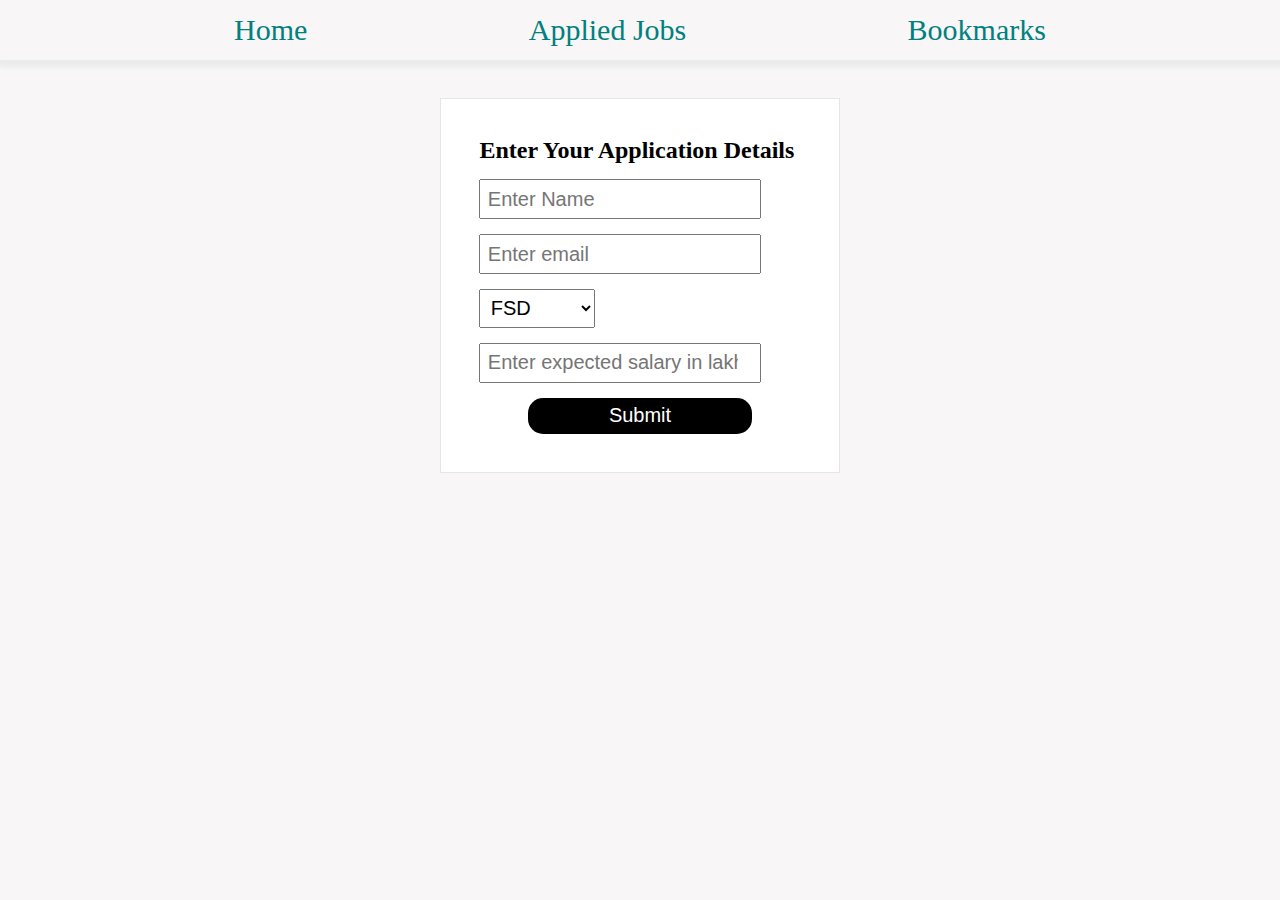
<file: masaiappliedjob sort/index.html>
<!DOCTYPE html>
<html lang="en">
  <head>
    <meta charset="UTF-8" />
    <meta http-equiv="X-UA-Compatible" content="IE=edge" />
    <meta name="viewport" content="width=device-width, initial-scale=1.0" />
    <title>Home Page</title>
    <link rel="stylesheet" href="index.css" />
  </head>

  <body>
    <div id="links">
      <div><a href="index.html">Home</a></div>
      <div><a href="applied.html">Applied Jobs</a></div>
      <div><a href="bookmark.html">Bookmarks</a></div>
    </div>
    <form action="" id="form">
      <h2>Enter Your Application Details</h2>
      <input placeholder="Enter Name" id="name"   type="text" />
      <input placeholder="Enter email" type="email"   id="email" />
      <select name="role" id="role">
        <option value="FSD">FSD</option>
        <option value="Backend">Backend</option>
        <option value="Frontend">Frontend</option>
      </select>
      <input id="salary"
        type="number"
        placeholder="Enter expected salary in lakhs per annum "
      />
      <input id="submit" type="submit" name="submit" value="Submit" />
    </form>
  </body>
  <script>
    document.querySelector("#form").addEventListener("submit",jobsubmit)
    var jobarr= JSON.parse(localStorage.getItem("joblist"))||[];
    function jobsubmit(){
      event.preventDefault();
     
       
      var jobobj={
                    personname: form.name.value,
                    personemail:form.email.value,
                    personrole:form.role.value,
                    personsalary:form.salary.value,
                 };
            jobarr.push(jobobj)
            console.log(jobarr)
                 
            localStorage.setItem("joblist",JSON.stringify(jobarr));
          
            window.location.href="applied.html"
    }

    
  </script>
</html>
</file>
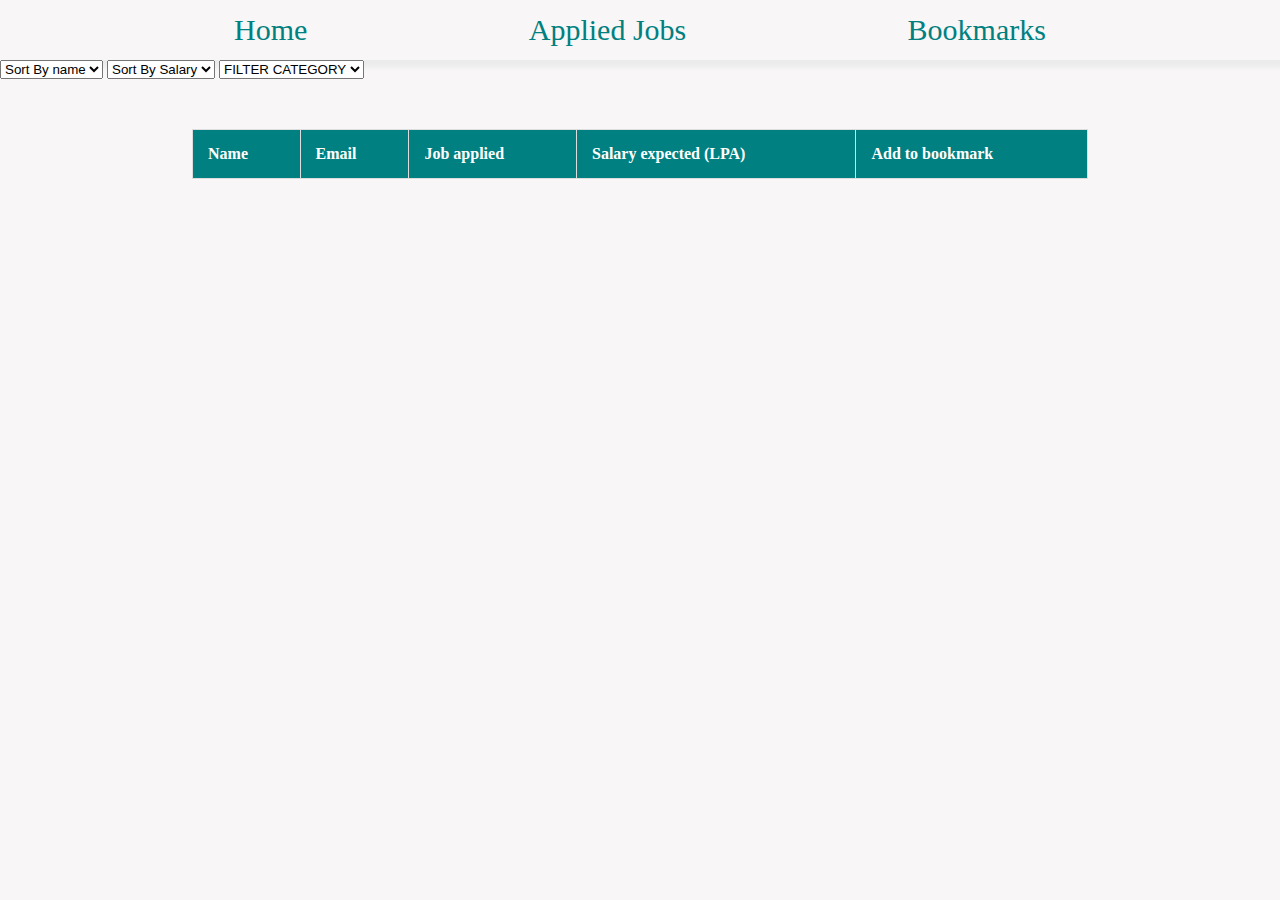
<file: masaiappliedjob sort/applied.html>
<!DOCTYPE html>
<html lang="en">
  <head>
    <meta charset="UTF-8" />
    <meta http-equiv="X-UA-Compatible" content="IE=edge" />
    <meta name="viewport" content="width=device-width, initial-scale=1.0" />
    <title>Database</title>
    <link rel="stylesheet" href="commonStyles.css" />
  </head>

  <body>
    <div id="links">
      <div><a href="index.html">Home</a></div>
      <div><a href="applied.html">Applied Jobs</a></div>
      <div><a href="bookmark.html">Bookmarks</a></div>
    </div>
       
     

    <select id="sortnames">

      <option>Sort By name</option>
      <option value="asc">Ascending</option>
      <option value="dsc">Descending</option>
    </select>
       
    <select id="sortsalary">

      <option>Sort By Salary</option>
      <option value="htl">High to Low</option>
      <option value="lth">Low to High</option>
    </select>

    <select id="filterrole"  onchange="handlefilter()">
      <option>FILTER CATEGORY</option>
      <option>FSD</option>
      <option value="Frontend">FRONTEND</option>
      <option value="Backend">BACKEND</option>
    </select>


    <main>
      <table>
        <thead>
          <tr>
            <th>Name</th>
            <th>Email</th>
            <th>Job applied</th>
            <th>Salary expected (LPA)</th>
            <th>Add to bookmark</th>
          </tr>
        </thead>
        <tbody id="body">
          <!-- Append your output to tbody -->
        </tbody>
      </table>
    </main>
  </body>
  <script>
    //you need to code here
     var jobarr=JSON.parse(localStorage.getItem("joblist"))
     displaydata(jobarr)

    //  filter category function
     
    function handlefilter(){
      var work= document.getElementById("filterrole").value;
      var filterlist=jobarr.filter(function(elem){
        return elem.personrole==work;
      })
      displaydata(filterlist)
    }

    //  salarsort function
    document.querySelector("#sortsalary").addEventListener("change",handlesalarysort)

function handlesalarysort(){
  var sallary=document.querySelector("#sortsalary").value
  if(sallary=="htl"){
    jobarr.sort(function(a,b){
     return a.personslary-b.personsalary
    });
    displaydata(jobarr)
  }

  if(sallary=="lth"){
    jobarr.sort(function(a,b){
     return b.personslary-a.personsalary
    });
    displaydata(jobarr)
  }
}
    // alphbetsort function
     document.querySelector("#sortnames").addEventListener("change",handlenamesort)

      function handlenamesort(){
        var selected=document.querySelector("#sortnames").value
        
        if(selected=="asc")
        {
          jobarr.sort (function(a,b){
            var X=a.personname.toUpperCase();
            var Y=b.personname.toUpperCase();
            if(X>Y){return 1;}

              if(X<Y){return-1;}
              return 0;
          });
          displaydata(jobarr)   
        }
        
        if(selected=="Dsc")
        {
          jobarr.sort (function(a,b){
            var X=a.personname.toUpperCase();
            var Y=b.personname.toUpperCase();
            if(X>Y){return -1;}

              if(X<Y){return 1;}
              return 0;
          });
             displaydata(jobarr)   
        }
                 
      }

     
      var bookmarkarr=JSON.parse(localStorage.getItem("samplebookmark"))||[];

     function displaydata(data){
        document.querySelector("tbody").innerHTML=""
      data.forEach(function(elem){
         
     var tr=document.createElement("tr")

     var td1=document.createElement("td")
       td1.innerText=elem.personname
     var td2=document.createElement("td")
     td2.innerText=elem.personemail

     var td3=document.createElement("td")
       
     td3.innerText=elem.personrole


     var td4=document.createElement("td")
   
     td4.innerText=elem.personsalary


     var td5=document.createElement("td")
     td5.innerText="Bookmark"
     td5.style.color="blue"
     td5.style.cursor="pointer"

     td5.addEventListener("click",function(){

      bookmarkfun(elem)
     });
     


     tr.append(td1,td2,td3,td4,td5)

     document.querySelector("tbody").append(tr);

      });
     }

     function bookmarkfun(elem){
        bookmarkarr.push(elem)
        localStorage.setItem("samplebookmark",JSON.stringify(bookmarkarr))
     }

  </script>
</html>
</file>
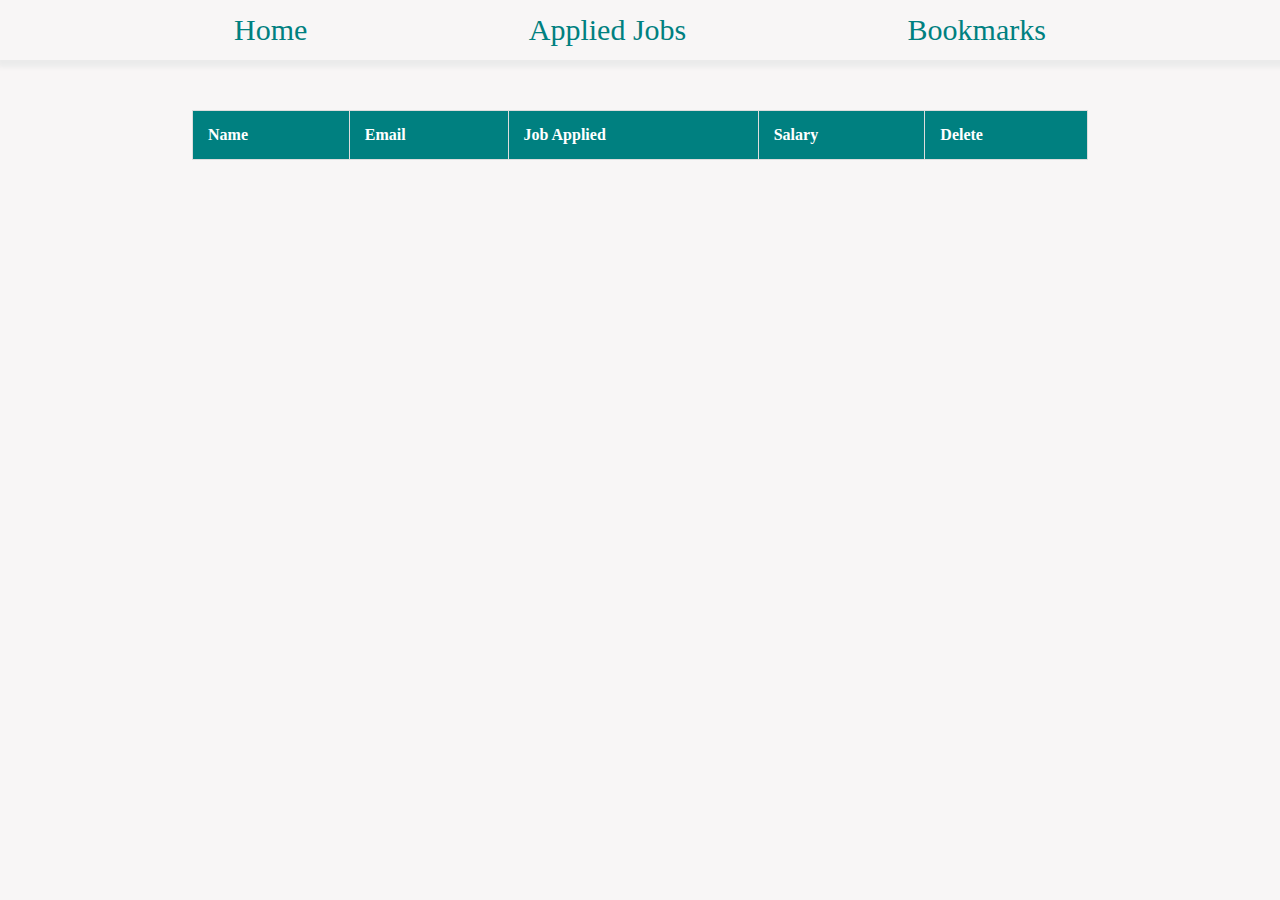
<file: masaiappliedjob sort/bookmark.html>
<!DOCTYPE html>
<html lang="en">
  <head>
    <meta charset="UTF-8" />
    <meta http-equiv="X-UA-Compatible" content="IE=edge" />
    <meta name="viewport" content="width=device-width, initial-scale=1.0" />
    <title>Admitted</title>
    <style>
      .deletetext{
        color: red;
        cursor: pointer;
        
      }
    </style>
    <link rel="stylesheet" href="commonStyles.css" />
  </head>

  <body>
    <div id="links">
      <div><a href="index.html">Home</a></div>
      <div><a href="applied.html">Applied Jobs</a></div>
      <div><a href="bookmark.html">Bookmarks</a></div>
    </div>
    
     

    <main>
      <table>
        <thead>
          <tr>
            <th>Name</th>
            <th>Email</th>
            <th>Job Applied</th>
            <th>Salary</th>
            <th>Delete</th>
          </tr>
        </thead>
        <tbody id="body"></tbody>
      </table>
    </main>
  </body>
  <script>
    //you need to code here

    var bookmark=JSON.parse(localStorage.getItem("samplebookmark"))
      
     displaydata(bookmark)

     

    function displaydata(data){
        
        data.forEach(function(elem,index){
           
       var tr=document.createElement("tr")
  
       var td1=document.createElement("td")
         td1.innerText=elem.personname
       var td2=document.createElement("td")
       td2.innerText=elem.personemail
  
       var td3=document.createElement("td")
         
       td3.innerText=elem.personrole
  
  
       var td4=document.createElement("td")
     
       td4.innerText=elem.personsalary
  
       var td5=document.createElement("td")
      td5.innerText="Delete"

      td5.setAttribute("class","deletetext");
      td5.addEventListener("click",function(){
        deleteItem(elem,index);
      });
       
  
  
       tr.append(td1,td2,td3,td4,td5)
  
       document.querySelector("tbody").append(tr);
  
        });
       }

       function deleteItem(elem,index){
         bookmark.splice(index,1)
         localStorage.setItem("samplebookmark",JSON.stringify(bookmark));
         window.location.reload();
       }
  </script>
</html>
</file>
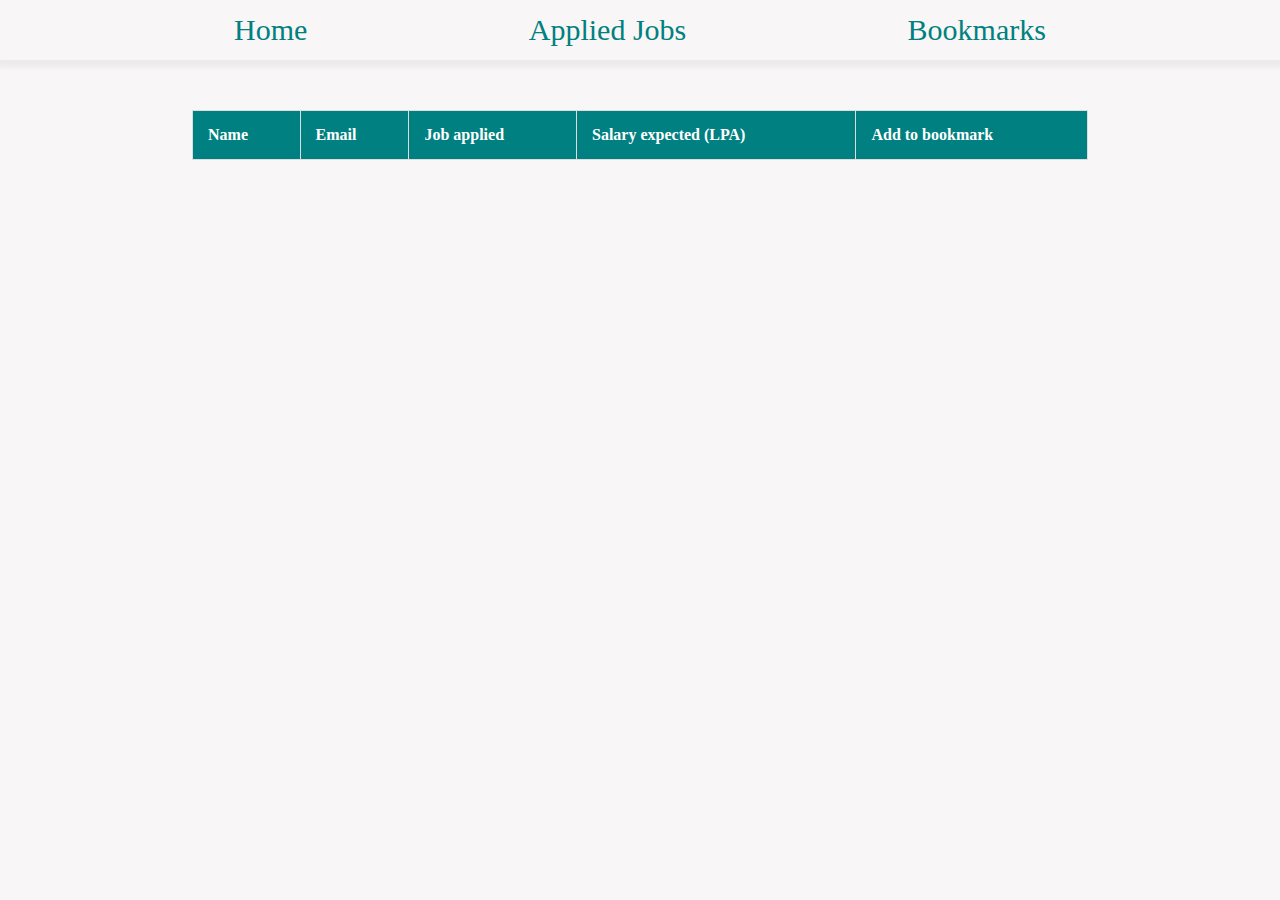
<file: masaijob/applied.html>
<!DOCTYPE html>
<html lang="en">
  <head>
    <meta charset="UTF-8" />
    <meta http-equiv="X-UA-Compatible" content="IE=edge" />
    <meta name="viewport" content="width=device-width, initial-scale=1.0" />
    <title>Database</title>
    <link rel="stylesheet" href="commonStyles.css" />
  </head>

  <body>
    <div id="links">
      <div><a href="index.html">Home</a></div>
      <div><a href="applied.html">Applied Jobs</a></div>
      <div><a href="bookmark.html">Bookmarks</a></div>
    </div>

    <main>
      <table>
        <thead>
          <tr>
            <th>Name</th>
            <th>Email</th>
            <th>Job applied</th>
            <th>Salary expected (LPA)</th>
            <th>Add to bookmark</th>
          </tr>
        </thead>
        <tbody id="body">
          <!-- Append your output to tbody -->
        </tbody>
      </table>
    </main>
  </body>
  <script>
    //you need to code here
     var jobarr=JSON.parse(localStorage.getItem("joblist"))
      
     displaydata(jobarr)
       

    //  var sum=jobarr.reduce(function (acc,elem) {
    //    return acc+Number(elem.personsalary);
    //  },0);
    //       console.log(sum)
      var bookmarkarr=JSON.parse(localStorage.getItem("samplebookmark"))||[];

     function displaydata(data){
        
      data.forEach(function(elem){
         
     var tr=document.createElement("tr")

     var td1=document.createElement("td")
       td1.innerText=elem.personname
     var td2=document.createElement("td")
     td2.innerText=elem.personemail

     var td3=document.createElement("td")
       
     td3.innerText=elem.personrole


     var td4=document.createElement("td")
   
     td4.innerText=elem.personsalary


     var td5=document.createElement("td")
     td5.innerText="Bookmark"
     td5.style.color="blue"
     td5.style.cursor="pointer"

     td5.addEventListener("click",function(){

      bookmarkfun(elem)
     });
     


     tr.append(td1,td2,td3,td4,td5)

     document.querySelector("tbody").append(tr);

      });
     }

     function bookmarkfun(elem){
        bookmarkarr.push(elem)
        localStorage.setItem("samplebookmark",JSON.stringify(bookmarkarr))
     }
  </script>
</html>
</file>
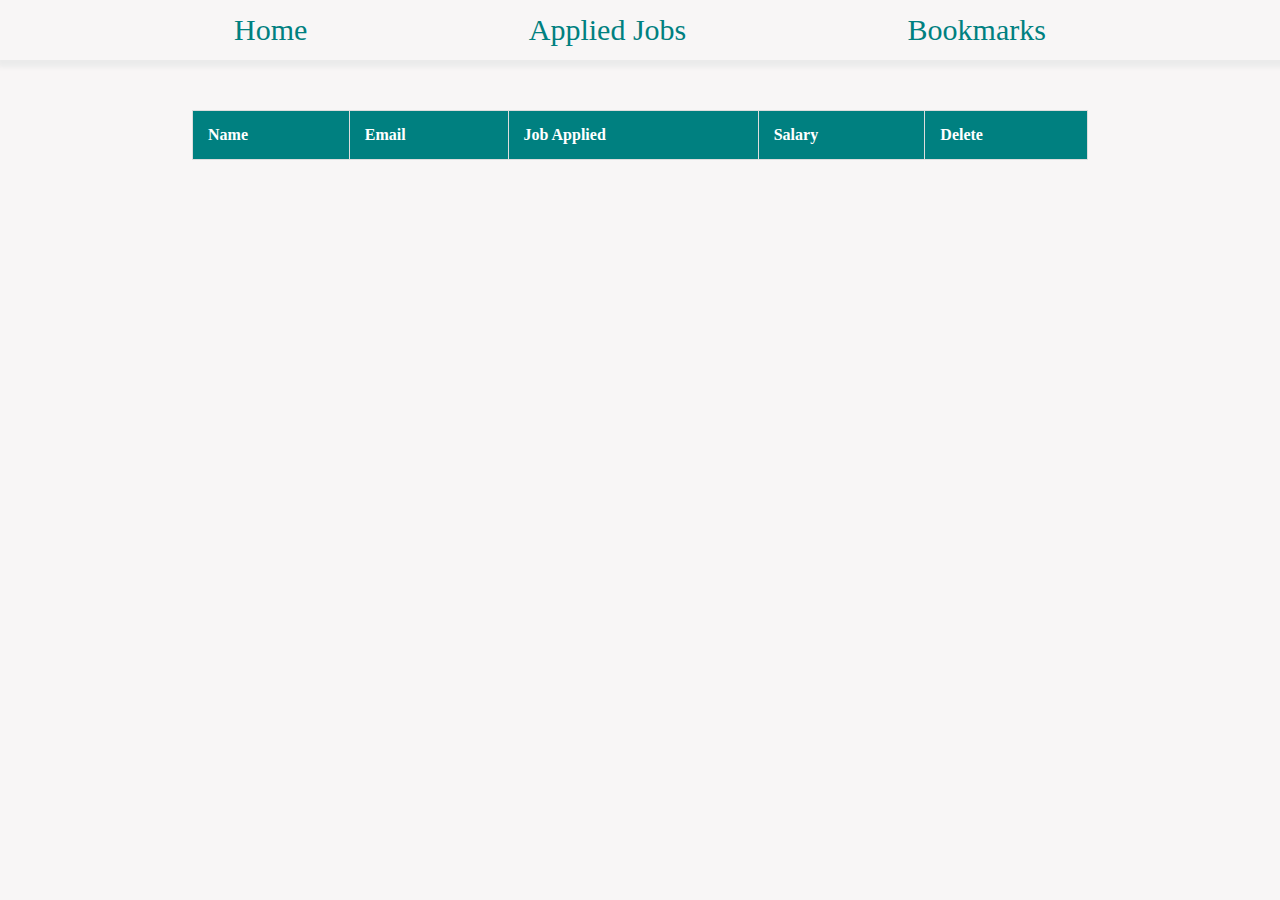
<file: masaijob/bookmark.html>
<!DOCTYPE html>
<html lang="en">
  <head>
    <meta charset="UTF-8" />
    <meta http-equiv="X-UA-Compatible" content="IE=edge" />
    <meta name="viewport" content="width=device-width, initial-scale=1.0" />
    <title>Admitted</title>
    <style>
      .deletetext{
        color: red;
        cursor: pointer;
        
      }
    </style>
    <link rel="stylesheet" href="commonStyles.css" />
  </head>

  <body>
    <div id="links">
      <div><a href="index.html">Home</a></div>
      <div><a href="applied.html">Applied Jobs</a></div>
      <div><a href="bookmark.html">Bookmarks</a></div>
    </div>
    <main>
      <table>
        <thead>
          <tr>
            <th>Name</th>
            <th>Email</th>
            <th>Job Applied</th>
            <th>Salary</th>
            <th>Delete</th>
          </tr>
        </thead>
        <tbody id="body"></tbody>
      </table>
    </main>
  </body>
  <script>
    //you need to code here

    var bookmark=JSON.parse(localStorage.getItem("samplebookmark"))
      
     displaydata(bookmark)

     

    function displaydata(data){
        
        data.forEach(function(elem,index){
           
       var tr=document.createElement("tr")
  
       var td1=document.createElement("td")
         td1.innerText=elem.personname
       var td2=document.createElement("td")
       td2.innerText=elem.personemail
  
       var td3=document.createElement("td")
         
       td3.innerText=elem.personrole
  
  
       var td4=document.createElement("td")
     
       td4.innerText=elem.personsalary
  
       var td5=document.createElement("td")
      td5.innerText="Delete"

      td5.setAttribute("class","deletetext");
      td5.addEventListener("click",function(){
        deleteItem(elem,index);
      });
       
  
  
       tr.append(td1,td2,td3,td4,td5)
  
       document.querySelector("tbody").append(tr);
  
        });
       }

       function deleteItem(elem,index){
         bookmark.splice(index,1)
         localStorage.setItem("samplebookmark",JSON.stringify(bookmark));
         window.location.reload();
       }
  </script>
</html>
</file>
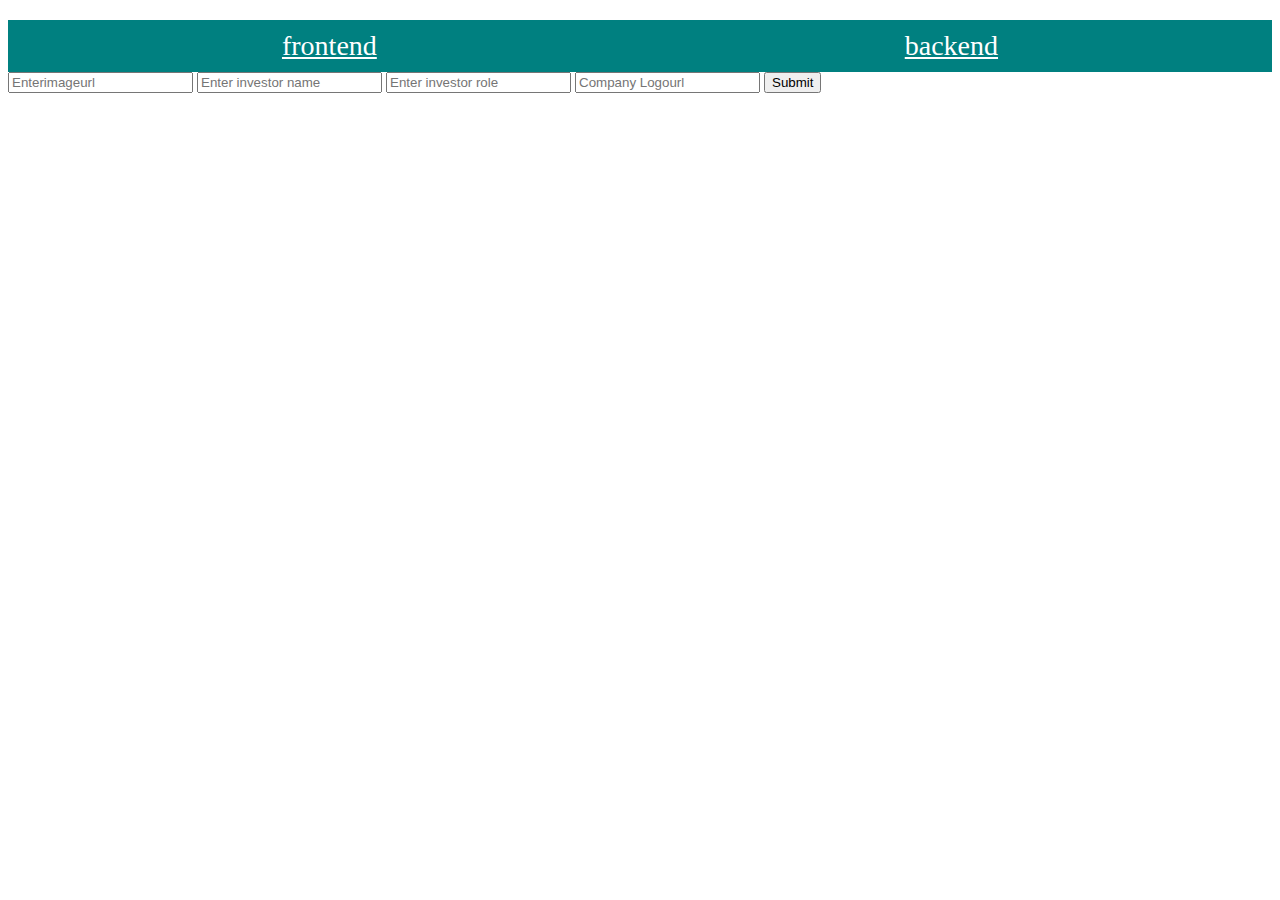
<file: navbar/navbar.html>
<!DOCTYPE html>
<html lang="en">
<head>
    <meta charset="UTF-8">
    <meta http-equiv="X-UA-Compatible" content="IE=edge">
    <meta name="viewport" content="width=device-width, initial-scale=1.0">
    <title>Document</title>
    <link rel="stylesheet" href="color.css">
</head>
<body>
    <div id="navbar">
        <div> <a href="frontend.html"> frontend</a></div>
        <div> <a href="backend.html"> backend</a> </div>
    </div>
     <form  id="form">

        <input id="imgurl" type="text" placeholder="Enterimageurl">
        <input id="name" type="text" placeholder="Enter investor name">
        <input  id="role" type="text" placeholder="Enter investor role">
        <input id="logo"   type="text" placeholder="Company Logourl">
        <input type="submit">

     </form>
</body>
</html>

<script>


    document.querySelector("form").addEventListener("submit",investorfun)

    var investor= JSON.parse(localStorage.getItem("dataofinvestot"))|| [];

    function investorfun(){
        event.preventDefault();
      
        var investorobj={

            investorimage:form.imgurl.value,
            investorname:form.name.value,
            investorrole:form.role.value,
            investorlogo:form.logo.value,
        };
        investor.push(investorobj);
        console.log (investor);

        localStorage.setItem("dataofinvestot",JSON.stringify(investor))
    }
</script>
</file>
<file: masaiappliedjob sort/index.css>
* {
  margin: 0;
  padding: 0;
  box-sizing: border-box;
}
body {
  background-color: rgb(248, 246, 246);
}
/* Navbar related css */

#links {
  display: flex;
  justify-content: space-evenly;
  padding: 1%;
  box-shadow: 2px 2px 5px 5px rgb(235, 235, 235);
}

#links > div {
  display: flex;
  list-style: none;
}
#links a {
  text-decoration: none;
  color: teal;
  font-size: 30px;
}
#submit {
  width: 70%;
  margin: auto;
  background-color: black;
  color: white;
  border: none;
  border-radius: 15px;
}
/* Navbar related css */

/* Form related css */

input,
select {
  display: block;
  margin: 15px 0px;
  font-size: 20px;
  padding: 2%;
}
option {
  font-size: 25px;
}
form {
  width: 400px;
  border: 1px solid rgb(230, 230, 230);
  margin: 3% auto;
  padding: 3%;
  background: white;
}
/* Form related css */
</file>
<file: masaiappliedjob sort/commonStyles.css>
* {
  margin: 0;
  padding: 0;
  box-sizing: border-box;
}
body {
  background-color: rgb(248, 246, 246);
}
/* Navbar related css */

#links {
  display: flex;
  justify-content: space-evenly;
  padding: 1%;
  box-shadow: 2px 2px 5px 5px rgb(235, 235, 235);
}

#links > div {
  display: flex;
  list-style: none;
}
#links a {
  text-decoration: none;
  color: teal;
  font-size: 30px;
}

table,
td,
th {
  border: 1px solid #ddd;
  text-align: left;
}

table {
  border-collapse: collapse;
  width: 70%;
  margin: auto;
  margin-top: 50px;
}

th,
td {
  padding: 15px;
}

tr > th {
  background-color: teal;
  color: white;
}
</file>
<file: masaijob/commonStyles.css>
* {
  margin: 0;
  padding: 0;
  box-sizing: border-box;
}
body {
  background-color: rgb(248, 246, 246);
}
/* Navbar related css */

#links {
  display: flex;
  justify-content: space-evenly;
  padding: 1%;
  box-shadow: 2px 2px 5px 5px rgb(235, 235, 235);
}

#links > div {
  display: flex;
  list-style: none;
}
#links a {
  text-decoration: none;
  color: teal;
  font-size: 30px;
}

table,
td,
th {
  border: 1px solid #ddd;
  text-align: left;
}

table {
  border-collapse: collapse;
  width: 70%;
  margin: auto;
  margin-top: 50px;
}

th,
td {
  padding: 15px;
}

tr > th {
  background-color: teal;
  color: white;
}
</file>
<file: navbar/color.css>
#navbar{
    display: flex;
    justify-content: space-around;
    font-size: 28px;
    padding: 10px;
    background: teal;
    margin-top: 20px;
}

a{
    color: white;
    
}
</file>
